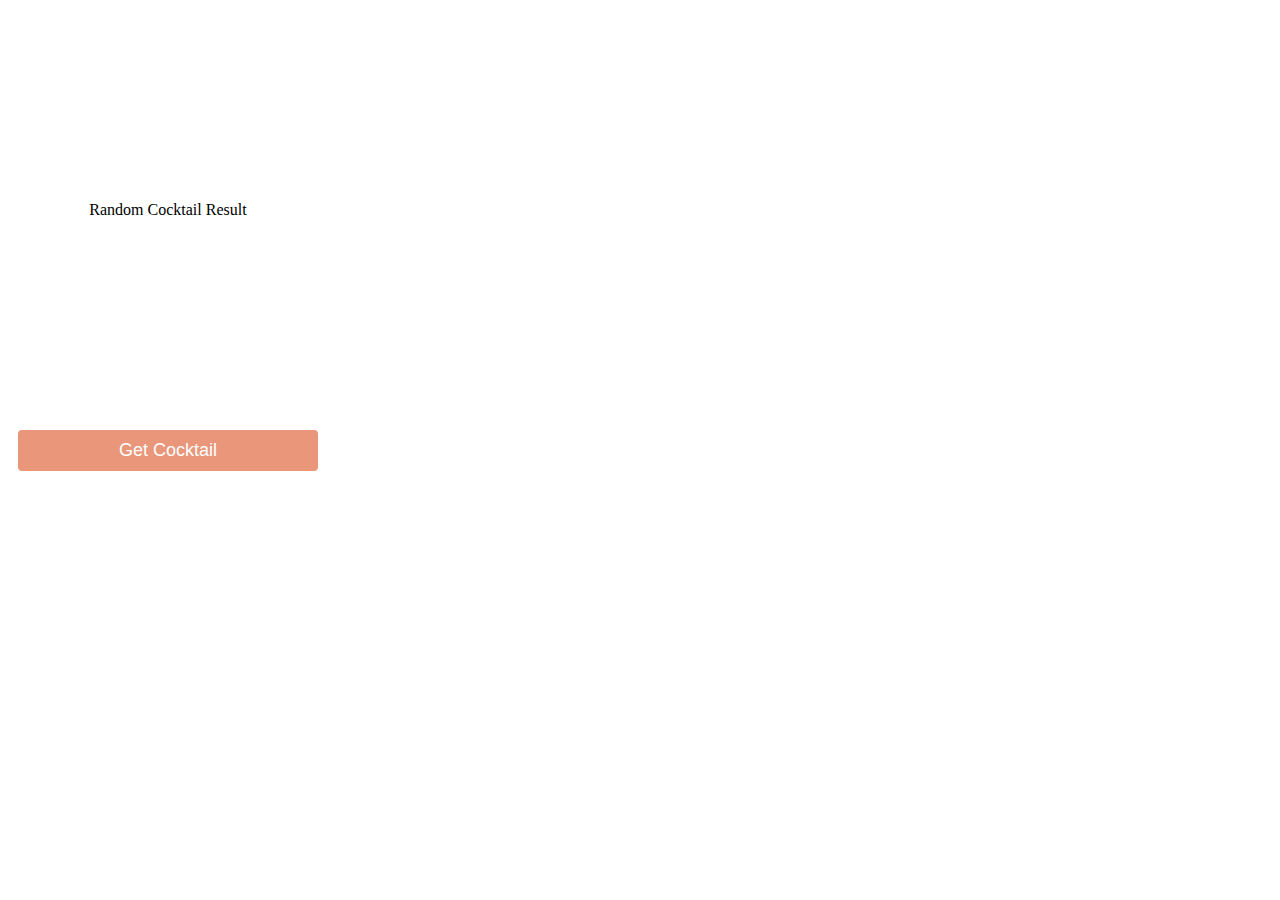
<file: cocktail api/index.html>
<!DOCTYPE html>
<html>
    <head>
        <link rel="stylesheet" href="./style.css">
    </head>
    <body>
        <div id="cocktail_resultText"></div>
        <div id="cocktail_result" class="result">
            <p>Random Cocktail Result</p>
        </div>
        <div id="rezept"></div>
        <div id="rezept2"></div>
        <div id="rezept3"></div>
        <button id="cocktail_btn">Get Cocktail</button>
    
    <script src="./script.js"></script>
    </body>
</html>
</file>
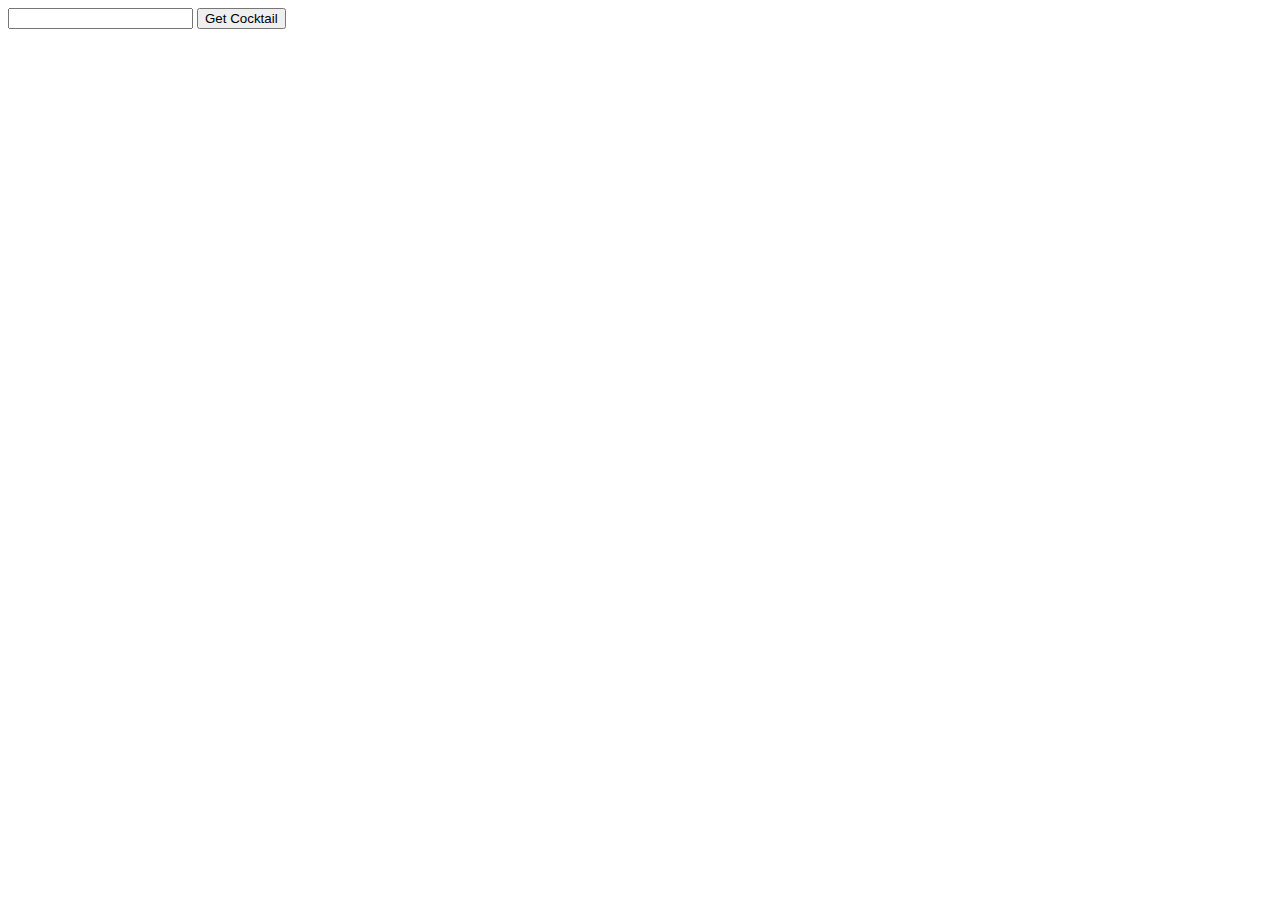
<file: cocktail cards api/index.html>
<!DOCTYPE html>
<html>
    <body>       

    <input type="text" id="suche"  required>
    <button id="cocktail_btn">Get Cocktail</button>

    <script src="./script.js"></script>
    </body>
</html>
</file>
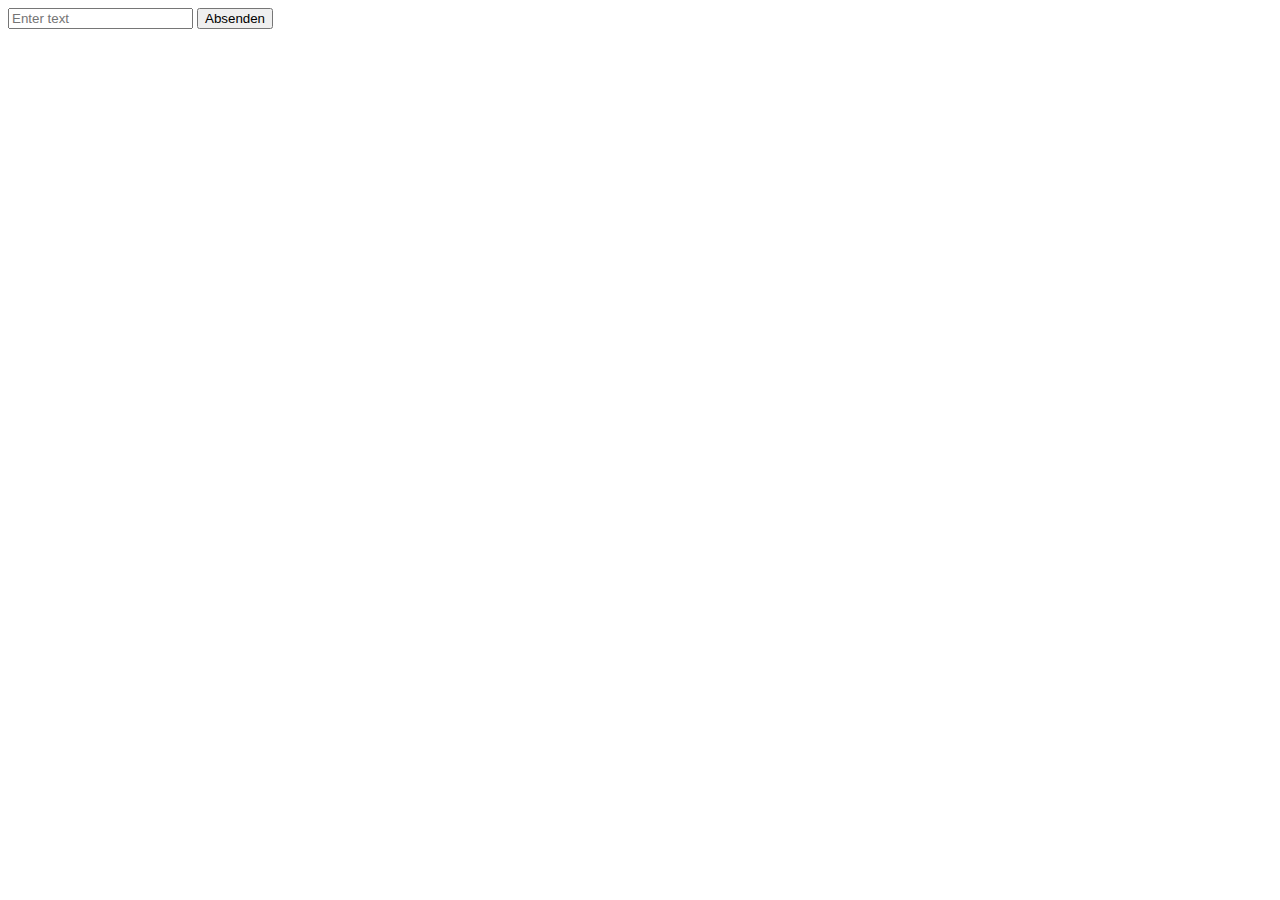
<file: weather/index.html>
<!DOCTYPE html>
<html lang="en">
<head>
    <meta charset="UTF-8">
    <meta http-equiv="X-UA-Compatible" content="IE=edge">
    <meta name="viewport" content="width=device-width, initial-scale=1.0">
    <title>Weather App</title>
    <link rel="stylesheet" href="style.css">
</head>
<body>
    <div id="div1"></div>
    <input type="text" placeholder="Enter text"">
    <button id="absenden">Absenden</button>
    <script src="index.js"></script>
</body>
</html>
</file>
<file: cocktail api/style.css>
.result {
	background-color: #fff;
	display: flex;
	align-items: center;
	justify-content: center;
	margin: 10px;
	height: 400px;
	width: 300px;
}

.result img {
	object-fit: cover;
	height: 100%;
	width: 100%;
}


button {
	background-color: darksalmon;
	border: 0;
	border-radius: 4px;
	color: #fff;
	font-size: 18px;
	padding: 10px;
	margin: 10px;
	width: 300px;
}

button:active {
	transform: scale(0.98);
}

button:focus {
	outline: none
}
</file>
<file: weather/style.css>
.card {
    /* Add shadows to create the "card" effect */
    box-shadow: 0 4px 8px 0 rgba(0,0,0,0.2);
    transition: 0.3s;
  }
  
  /* On mouse-over, add a deeper shadow */
  .card:hover {
    box-shadow: 0 8px 16px 0 rgba(0,0,0,0.2);
  }
</file>
